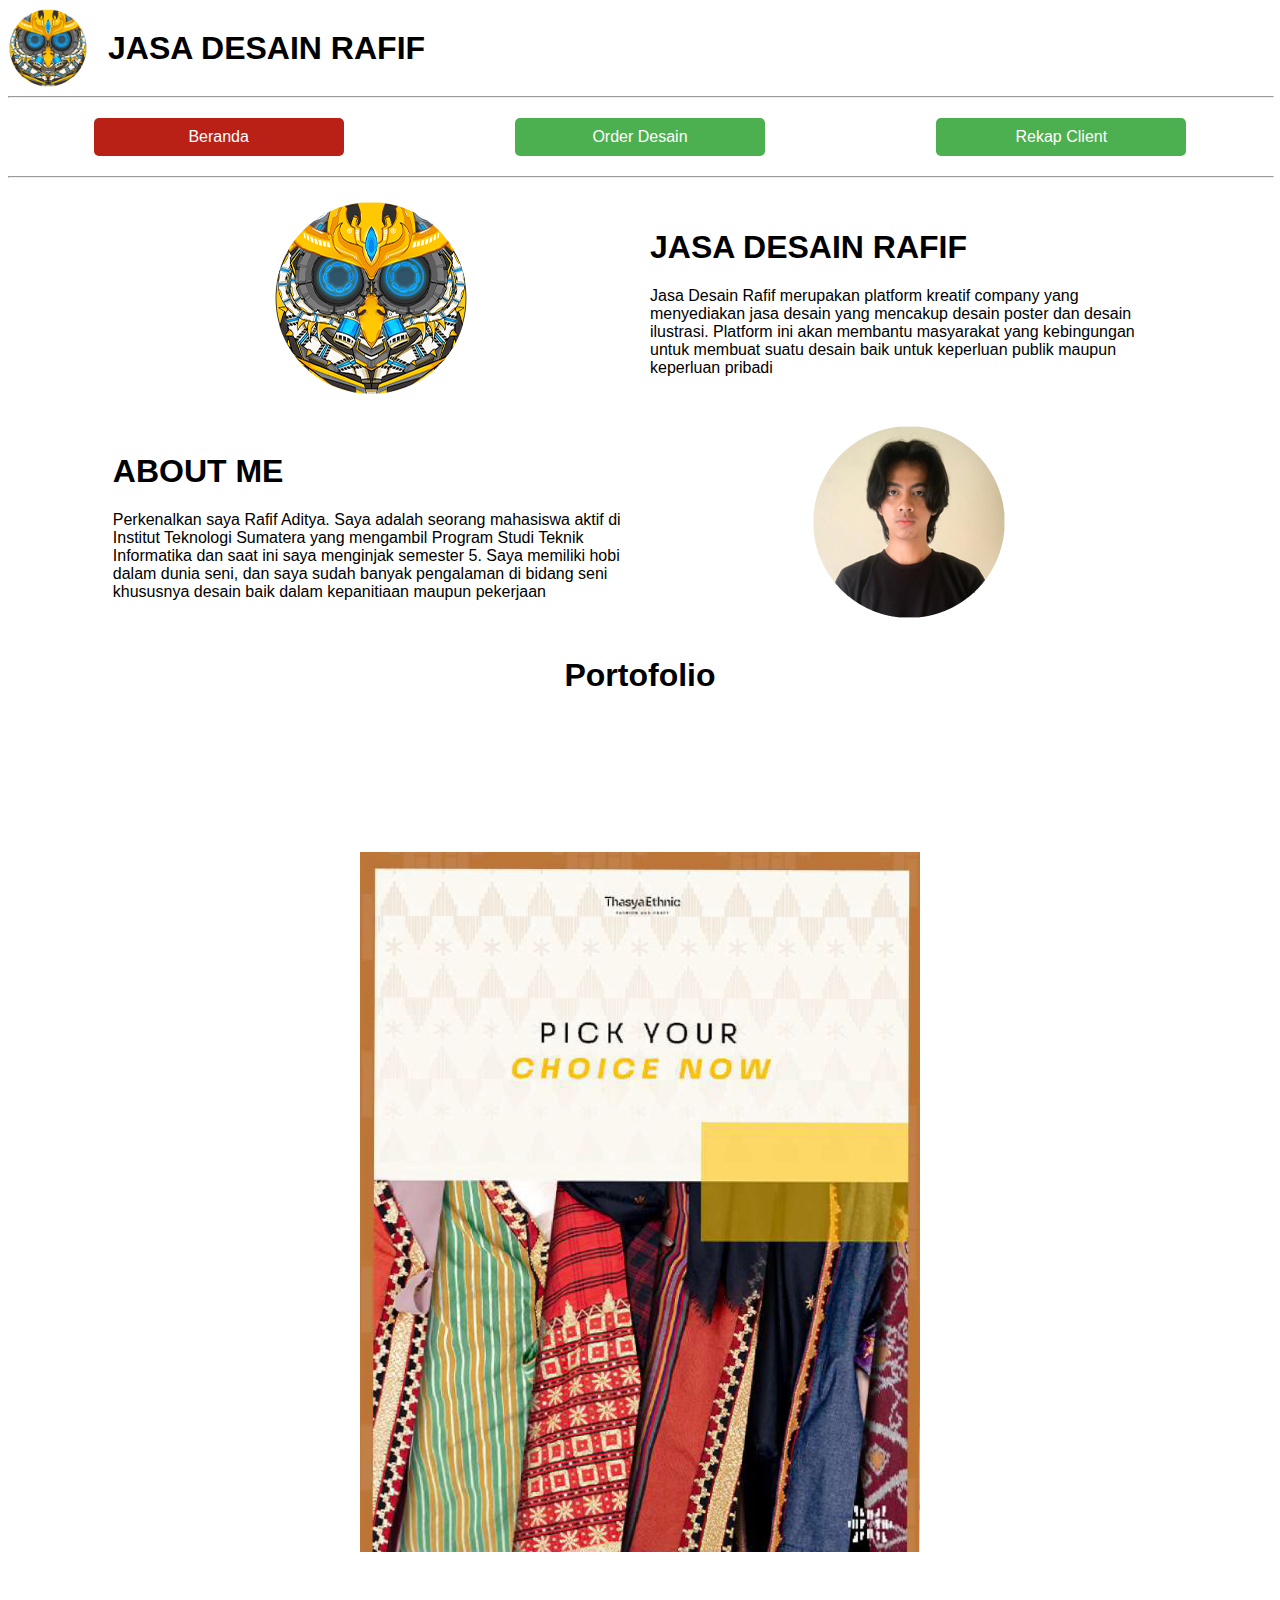
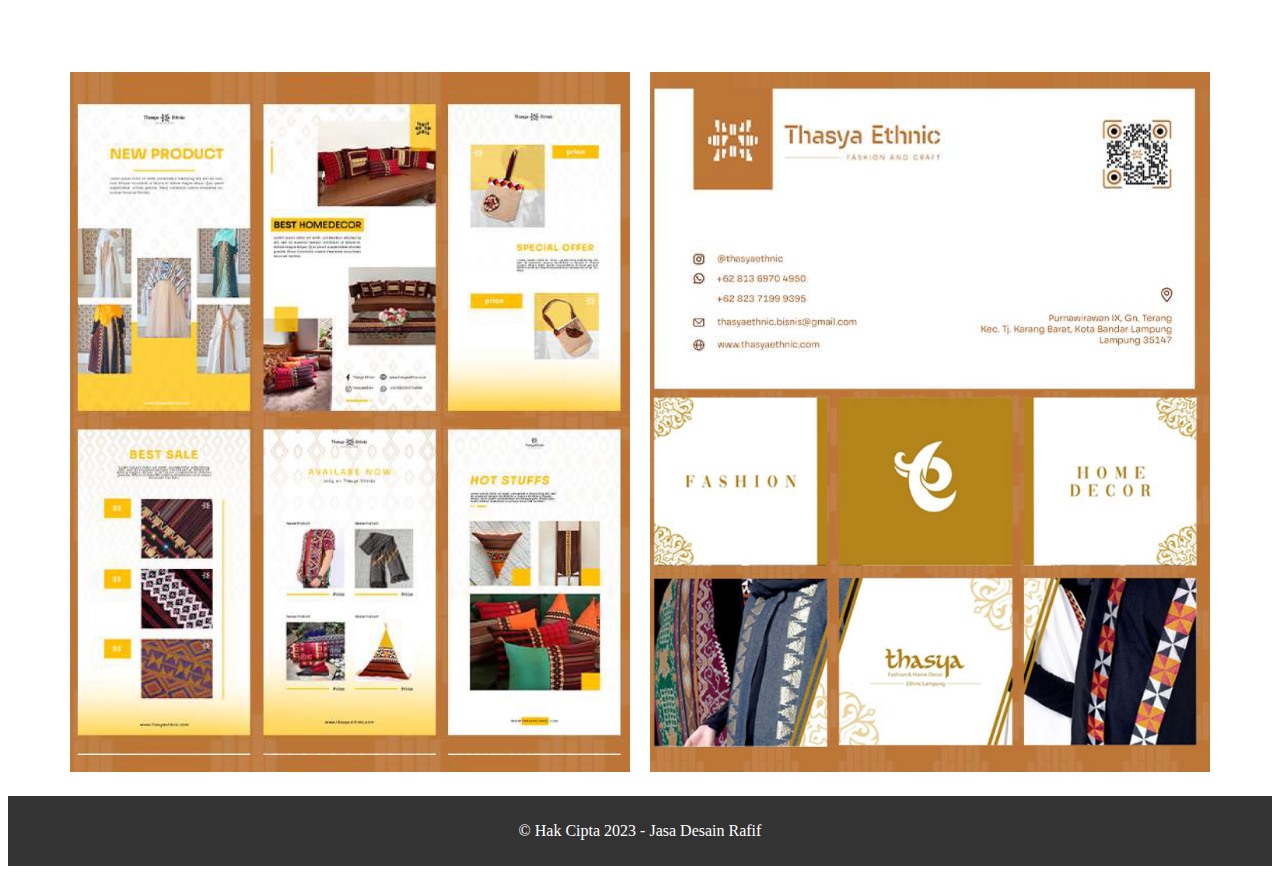
<file: index.html>
<!DOCTYPE html>
<html>
<head>
    <title>Beranda</title>
    <link rel="stylesheet" type="text/css" href="css/index.css">
    <div class="logo-and-title">
        <img src="img/Logo.png" alt="logo">
        <h1>JASA DESAIN RAFIF</h1>
    </div>
    
</head>

<body>
    <hr style="width: 100%;">
    <div>
        <form>
            <table>
                <tr>
                    <td><button class="tombol-active" type="button" onclick="window.location.href='index.html'">Beranda</button></a></td>
                    <td><button class="tombol" type="button" onclick="window.location.href='formulir.html'">Order Desain</button></a></td>
                    <td><button class="tombol" type="button" onclick="window.location.href='table.html'">Rekap Client</button></a></td>
                </tr>
            </table>
        </form>
    </div>
    <hr style="width: 100%;">

    <div id="isi">
        <table>
            <tr>
                <td style="width: 50%;">
                    <img src="img/Logo.png" alt="">
                </td>
                <td style="width: 50%;">
                    <h1 >JASA DESAIN RAFIF</h1>
                    <p>Jasa Desain Rafif merupakan platform kreatif company yang menyediakan jasa desain yang mencakup desain poster dan desain ilustrasi. Platform ini akan membantu masyarakat yang kebingungan untuk membuat suatu desain baik untuk keperluan publik maupun keperluan pribadi</p>
                </td>
            </tr>
            <tr>
                <td style="width: 50%;">
                    <h1 >ABOUT ME</h1>
                    <p>Perkenalkan saya Rafif Aditya. Saya adalah seorang mahasiswa aktif di Institut Teknologi Sumatera yang mengambil Program Studi Teknik Informatika dan saat ini saya menginjak semester 5. Saya memiliki hobi dalam dunia seni, dan saya sudah banyak pengalaman di bidang seni khususnya desain baik dalam kepanitiaan maupun pekerjaan</p>
                </td>
                <td style="width: 50%;">
                    <img src="img/rff.png" alt="">
                </td>
            </tr>
        </table>
        <h1 style="text-align: center;">Portofolio</h1><br><br>
        <div style="display: flex; justify-content: center; align-items: center; height: 100vh;">
            <img src="img/porto1.jpg" alt="" style="height: 700px;">
        </div>
        <table>
            <tr>
                <td>
                    <img src="img/porto2.jpg" alt="" style="height: 700px;">
                </td>
                <td>
                    <img src="img/porto3.jpg" alt="" style="height: 700px;">
                </td>
            </tr>
        </table>
    </div>
    
</body>

<footer>
    <p>&copy; Hak Cipta 2023 - Jasa Desain Rafif</p>
</footer>
</html>
</file>
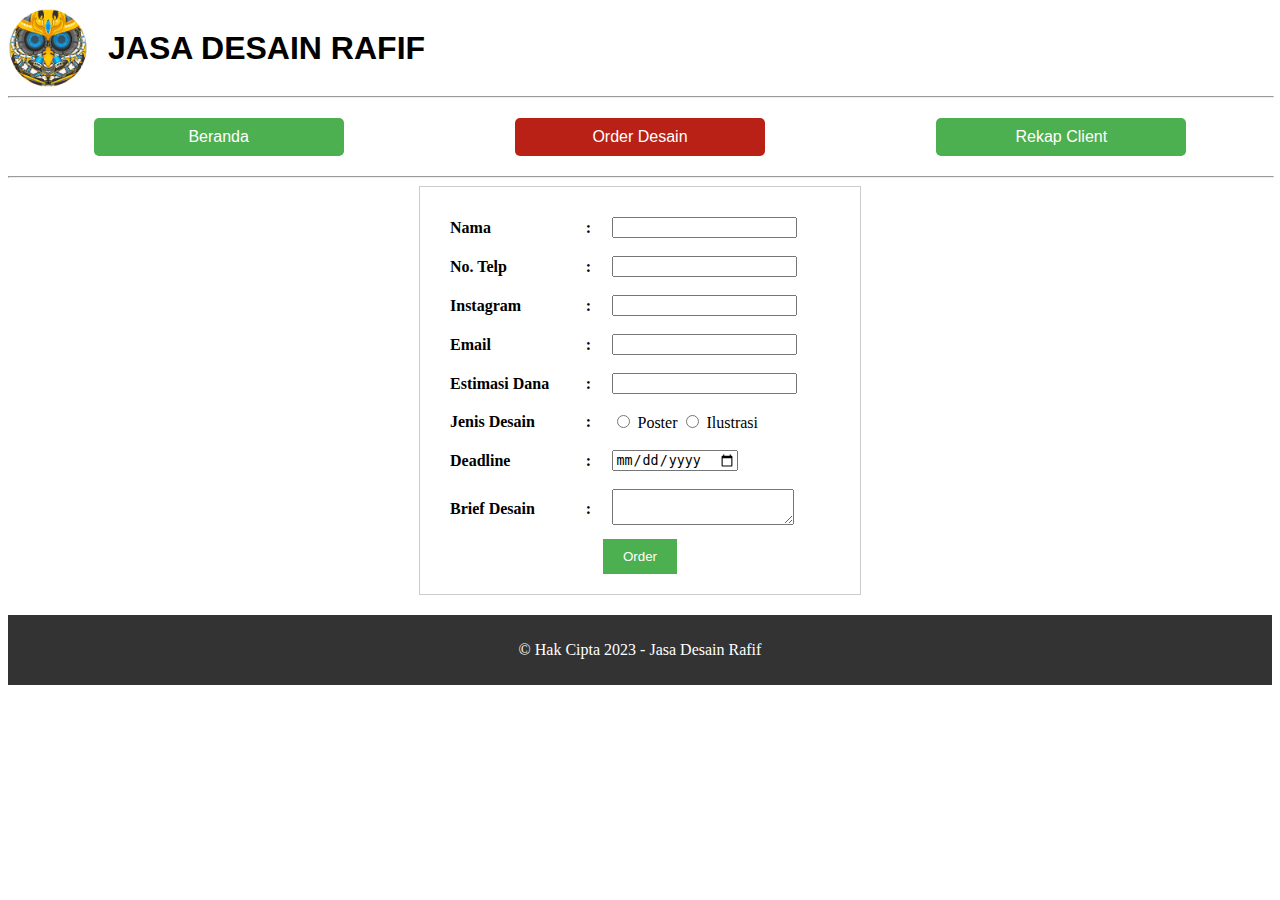
<file: formulir.html>
<!DOCTYPE html>
<html>
<head>
    <title>Order Desain</title>
    <link rel="stylesheet" type="text/css" href="css/formulir.css">
    <div class="logo-and-title">
        <img src="img/Logo.png" alt="logo">
        <h1>JASA DESAIN RAFIF</h1>
    </div>  
</head>
<body>
    <hr style="width: 100%;">
    <div id="nav">
        <form>
            <table>
                <tr>
                    <td><button class="tombol" type="button" onclick="window.location.href='index.html'">Beranda</button></a></td>
                    <td><button class="tombol-active" type="button" onclick="window.location.href='formulir.html'">Order Desain</button></a></td>
                    <td><button class="tombol" type="button" onclick="window.location.href='table.html'">Rekap Client</button></a></td>
                </tr>
            </table>
        </form>
    </div>
    <hr style="width: 100%;">

    <div id="conten">
        <form method="get" action="table.html">
            <table>
                <tr>
                    <th><label for="nama">Nama</label></th>
                    <th>:</th>
                    <td><input type="text" id="nama" name="nama" required></td>
                </tr>
                <tr>
                    <th><label for="telp">No. Telp</label></th>
                    <th>:</th>
                    <td><input type="text" id="telp" name="telp" required></td>
                </tr>
                <tr>
                    <th><label for="ig">Instagram</label></th>
                    <th>:</th>
                    <td><input type="text" id="ig" name="ig" required></td>
                </tr>
                <tr>
                    <th><label for="email">Email</label></th>
                    <th>:</th>
                    <td><input type="email" id="email" name="email" required></td>
                </tr>
                <tr>
                    <th><label for="dana">Estimasi Dana</label></th>
                    <th>:</th>
                    <td><input type="text" id="dana" name="dana" required></td>
                </tr>
                <tr>
                    <th><label for="jenis-desain">Jenis Desain</label></th>
                    <th>:</th>
                    <td>
                        <input type="radio" id="poster" name="jenis-desain" value="Poster" required>
                        <label for="poster">Poster</label>
                        <input type="radio" id="ilustrasi" name="jenis-desain" value="Ilustrasi" required>
                        <label for="ilustrasi">Ilustrasi</label>
                    </td>
                </tr>
                <tr>
                    <th><label for="deadline">Deadline</label></th>
                    <th>:</th>
                    <td><input type="date" id="deadline" name="deadline" required></td>
                </tr>
                <tr>
                    <th><label for="brief">Brief Desain</label></th>
                    <th>:</th>
                    <td><textarea id="brief" name="brief" required></textarea></td>
                </tr>
            </table>
    
            <input type="submit" value="Order">
        </form>
    </div>
</body>
<footer>
    <p>&copy; Hak Cipta 2023 - Jasa Desain Rafif</p>
</footer>
</html>
</file>
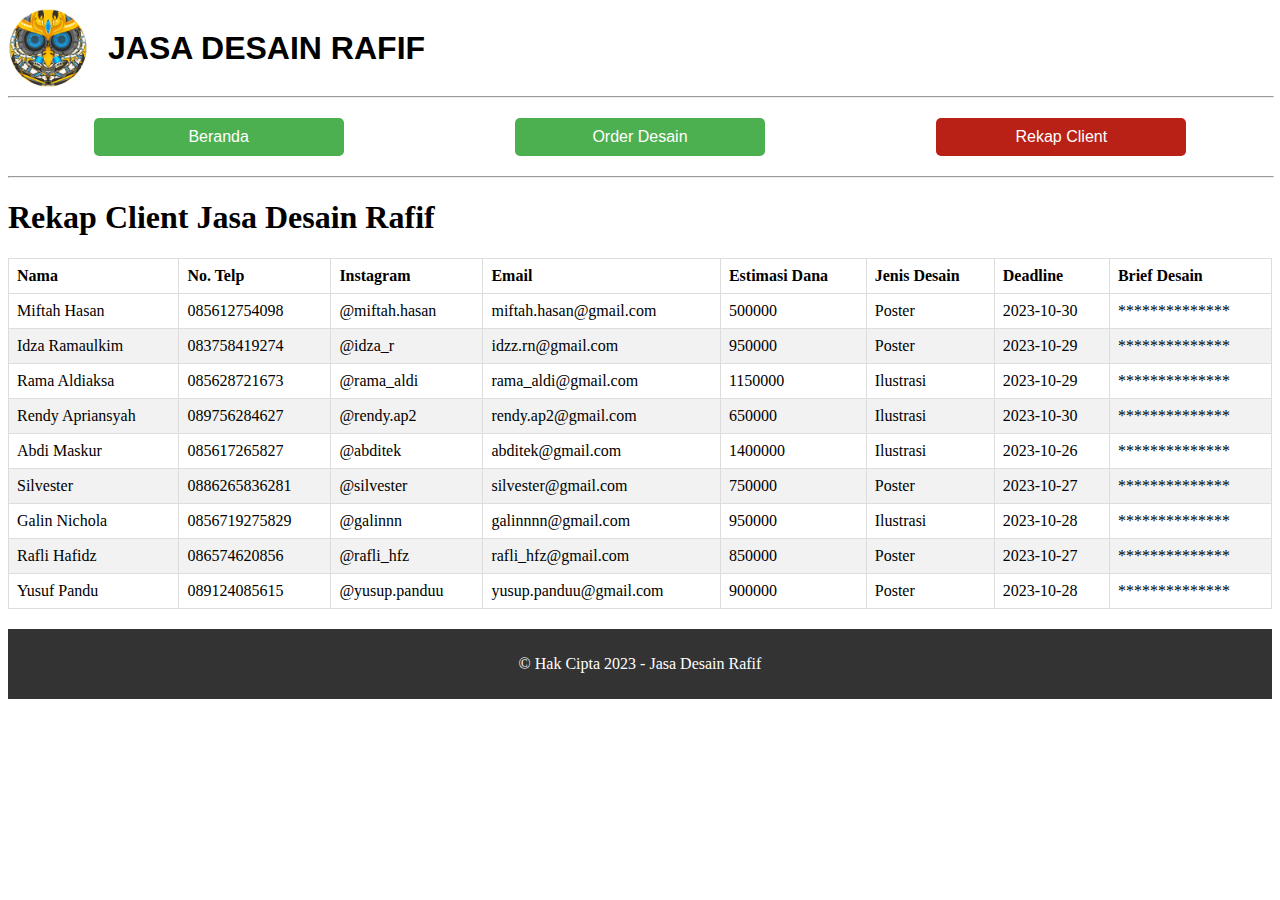
<file: table.html>
<!DOCTYPE html>
<html>
<head>
    <title>Rekap Client</title>
    <link rel="stylesheet" type="text/css" href="css/table.css">
    <div class="logo-and-title">
        <img src="img/Logo.png" alt="logo">
        <h1>JASA DESAIN RAFIF</h1>
    </div>
</head>
<body>
    <hr style="width: 100%;">
    <form>
        <table>
            <tr>
                <td><button class="tombol" type="button" onclick="window.location.href='index.html'">Beranda</button></a></td>
                <td><button class="tombol" type="button" onclick="window.location.href='formulir.html'">Order Desain</button></a></td>
                <td><button class="tombol-active" type="button" onclick="window.location.href='table.html'">Rekap Client</button></a></td>
            </tr>
        </table>
    </form>
    <hr style="width: 100%;">

    <div id="table-data">
        <h1>Rekap Client Jasa Desain Rafif</h1>

        <table>
            <tr>
                <th>Nama</th>
                <th>No. Telp</th>
                <th>Instagram</th>
                <th>Email</th>
                <th>Estimasi Dana</th>
                <th>Jenis Desain</th>
                <th>Deadline</th>
                <th>Brief Desain</th>
            </tr>
            <script>
                const urlParams = new URLSearchParams(window.location.search);
                const nama = urlParams.get('nama');
                const telp = urlParams.get('telp');
                const ig = urlParams.get('ig');
                const email = urlParams.get('email');
                const dana = urlParams.get('dana');
                const jenisDesain = urlParams.get('jenis-desain');
                const deadline = urlParams.get('deadline');
                const brief = urlParams.get('brief');
        
                if (nama) {
                    const table = document.querySelector('div table');
                    const newRow = table.insertRow(-1);
        
                    const cell1 = newRow.insertCell(0);
                    cell1.textContent = nama;
        
                    const cell2 = newRow.insertCell(1);
                    cell2.textContent = telp;
        
                    const cell3 = newRow.insertCell(2);
                    cell3.textContent = ig;
        
                    const cell4 = newRow.insertCell(3);
                    cell4.textContent = email;
        
                    const cell5 = newRow.insertCell(4);
                    cell5.textContent = dana;
        
                    const cell6 = newRow.insertCell(5);
                    cell6.textContent = jenisDesain;
        
                    const cell7 = newRow.insertCell(6);
                    cell7.textContent = deadline;
        
                    const cell8 = newRow.insertCell(7);
                    cell8.textContent = "**************";
                }
            </script>
            <tr>
                <td>Miftah Hasan</td>
                <td>085612754098</td>
                <td>@miftah.hasan</td>
                <td>miftah.hasan@gmail.com</td>
                <td>500000</td>
                <td>Poster</td>
                <td>2023-10-30</td>
                <td>**************</td>
            </tr>
            <tr>
                <td>Idza Ramaulkim</td>
                <td>083758419274</td>
                <td>@idza_r</td>
                <td>idzz.rn@gmail.com</td>
                <td>950000</td>
                <td>Poster</td>
                <td>2023-10-29</td>
                <td>**************</td>
            </tr>
            <tr>
                <td>Rama Aldiaksa</td>
                <td>085628721673</td>
                <td>@rama_aldi</td>
                <td>rama_aldi@gmail.com</td>
                <td>1150000</td>
                <td>Ilustrasi</td>
                <td>2023-10-29</td>
                <td>**************</td>
            </tr>
            <tr>
                <td>Rendy Apriansyah</td>
                <td>089756284627</td>
                <td>@rendy.ap2</td>
                <td>rendy.ap2@gmail.com</td>
                <td>650000</td>
                <td>Ilustrasi</td>
                <td>2023-10-30</td>
                <td>**************</td>
            </tr>
            <tr>
                <td>Abdi Maskur</td>
                <td>085617265827</td>
                <td>@abditek</td>
                <td>abditek@gmail.com</td>
                <td>1400000</td>
                <td>Ilustrasi</td>
                <td>2023-10-26</td>
                <td>**************</td>
            </tr>
            <tr>
                <td>Silvester</td>
                <td>0886265836281</td>
                <td>@silvester</td>
                <td>silvester@gmail.com</td>
                <td>750000</td>
                <td>Poster</td>
                <td>2023-10-27</td>
                <td>**************</td>
            </tr>
            <tr>
                <td>Galin Nichola</td>
                <td>0856719275829</td>
                <td>@galinnn</td>
                <td>galinnnn@gmail.com</td>
                <td>950000</td>
                <td>Ilustrasi</td>
                <td>2023-10-28</td>
                <td>**************</td>
            </tr>
            <tr>
                <td>Rafli Hafidz</td>
                <td>086574620856</td>
                <td>@rafli_hfz</td>
                <td>rafli_hfz@gmail.com</td>
                <td>850000</td>
                <td>Poster</td>
                <td>2023-10-27</td>
                <td>**************</td>
            </tr>
            <tr>
                <td>Yusuf Pandu</td>
                <td>089124085615</td>
                <td>@yusup.panduu</td>
                <td>yusup.panduu@gmail.com</td>
                <td>900000</td>
                <td>Poster</td>
                <td>2023-10-28</td>
                <td>**************</td>
            </tr>
        </table>
    </div>
</body>
<footer>
    <p>&copy; Hak Cipta 2023 - Jasa Desain Rafif</p>
</footer>
</html>
</file>
<file: css/index.css>
.logo-and-title {
    display: flex;
    align-items: center;
}
.logo-and-title h1{
    font-family: "Poppins", sans-serif;
    font-weight: bold;
    
}
.logo-and-title img {
    max-width: 80px;
    margin-right: 20px; 
}

header h1 {
    margin: 0;
    padding: 0;
}

table {
    margin-top: 10px;
    margin-bottom: 10px;
    width: 100%;
    border-collapse: collapse;
}

table td {
    padding: 10px;
    text-align: center;
}

table td .tombol {
    background-color: #4CAF50;
    color: white;
    border: none;
    border-radius: 5px;
    padding: 10px 20px;
    text-align: center;
    text-decoration: none;
    display: inline-block;
    font-size: 16px;
    cursor: pointer;
    width: 250px;
}

table td button:hover {
    background-color: #45a049; 
}
table td .tombol-active {
    background-color: #b92016; 
    color: white;
    border: none;
    border-radius: 5px;
    padding: 10px 20px;
    text-align: center;
    text-decoration: none;
    display: inline-block;
    font-size: 16px;
    cursor: pointer;
    width: 250px;
}

table td .tombol-active:hover {
    background-color: #a04545; 
}

#isi h1{
    font-family: "Poppins", sans-serif;
    font-weight: bold;
    text-align: left;
}

#isi h2{
    text-align: center;
    font-family: "Poppins", sans-serif;
    font-weight: bold;
    font-size: 40px;
}
#isi p{
    font-family: "Poppins", sans-serif;
    text-align: left;
    
}

#isi table{
    width: 85%;
    margin-left: auto;
    margin-right: auto;
}
footer {
    background-color: #333;
    color: #fff;
    text-align: center;
    padding: 10px;
}
</file>
<file: css/formulir.css>
.logo-and-title {
    display: flex;
    align-items: center;
}
.logo-and-title h1{
    font-family: "Poppins", sans-serif;
    font-weight: bold;
    
}
.logo-and-title img {
    max-width: 80px;
    margin-right: 20px; 
}

header h1 {
    margin: 0;
    padding: 0;
}

#nav table {
    margin-top: 10px;
    margin-bottom: 10px;
    width: 100%;
    border-collapse: collapse;
}
#nav table td {
    padding: 10px;
    text-align: center;
}
#nav table td .tombol {
    background-color: #4CAF50;
    color: white;
    border: none;
    border-radius: 5px;
    padding: 10px 20px;
    text-align: center;
    text-decoration: none;
    display: inline-block;
    font-size: 16px;
    cursor: pointer;
    width: 250px;
}
#nav table td button:hover {
    background-color: #45a049; 
}
#nav table td .tombol-active {
    background-color: #b92016; 
    color: white;
    border: none;
    border-radius: 5px;
    padding: 10px 20px;
    text-align: center;
    text-decoration: none;
    display: inline-block;
    font-size: 16px;
    cursor: pointer;
    width: 250px;
}
#nav table td .tombol-active:hover {
    background-color: #a04545; 
}

#conten form {
    text-align: center;
    border: 1px solid #ccc;
    padding: 20px;
    max-width: 400px;
    margin: 0 auto;
}
#conten table {
    width: 100%;
}
#conten th,#conten td {
    text-align: left;
    padding: 8px;
}
#conten input[type="submit"] {
    background-color: #4CAF50;  
    color: white;  
    border: none;
    padding: 10px 20px;
    text-align: center;
    text-decoration: none;
    display: block;  
    margin: 0 auto; 
    cursor: pointer;
}
#conten input[type="submit"]:hover {
    background-color: #45a049; 
}

footer {
    background-color: #333;
    color: #fff;
    text-align: center;
    padding: 10px;
    margin-top: 20px;
}
</file>
<file: css/table.css>
.logo-and-title {
    display: flex;
    align-items: center;
}
.logo-and-title h1{
    font-family: "Poppins", sans-serif;
    font-weight: bold;
    
}

.logo-and-title img {
    max-width: 80px;
    margin-right: 20px; 
}
#table-data table {
    border-collapse: collapse;
    width: 100%;
}

#table-data th, #table-data td {
    border: 1px solid #ddd;
    padding: 8px;
    text-align: left;
}

#table-data tr:nth-child(even) {
    background-color: #f2f2f2;
}

header h1 {
    margin: 0;
    padding: 0;
}

table {
    margin-top: 10px;
    margin-bottom: 10px;
    width: 100%;
    border-collapse: collapse;
}

table td {
    padding: 10px;
    text-align: center;
}

table td .tombol {
    background-color: #4CAF50;
    color: white;
    border: none;
    border-radius: 5px;
    padding: 10px 20px;
    text-align: center;
    text-decoration: none;
    display: inline-block;
    font-size: 16px;
    cursor: pointer;
    width: 250px;
}

table td button:hover {
    background-color: #45a049; 
}
table td .tombol-active {
    background-color: #b92016; 
    color: white;
    border: none;
    border-radius: 5px;
    padding: 10px 20px;
    text-align: center;
    text-decoration: none;
    display: inline-block;
    font-size: 16px;
    cursor: pointer;
    width: 250px;
}

table td .tombol-active:hover {
    background-color: #a04545; 
}

footer {
    background-color: #333;
    color: #fff;
    text-align: center;
    padding: 10px;
    margin-top: 20px;
}
</file>
